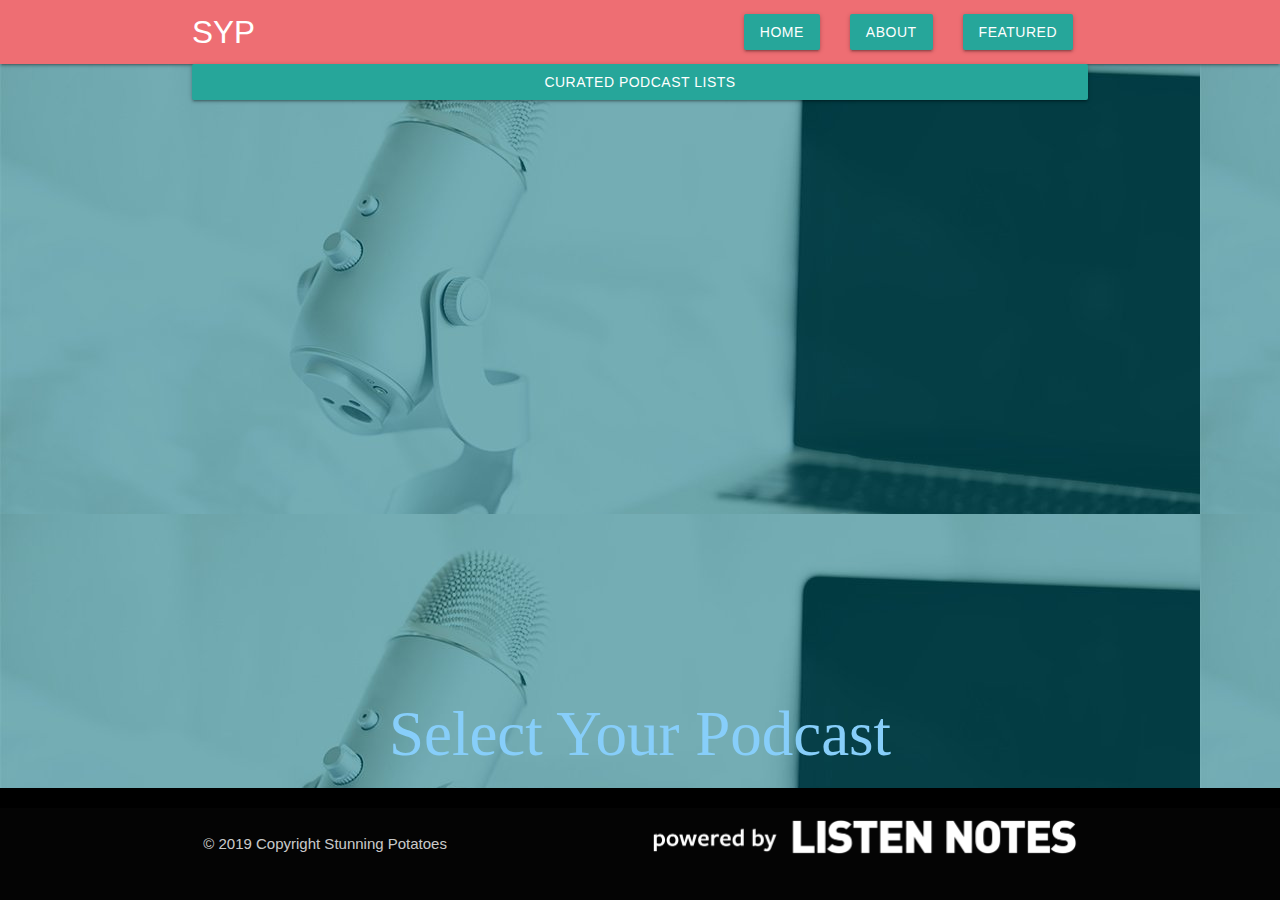
<file: featured.html>
<!DOCTYPE html>
<html lang="en">
  <head>
    <meta charset="UTF-8" />
    <meta http-equiv="X-UA-Compatible" content="IE=edge" />
    <meta name="viewport" content="width=device-width, initial-scale=1.0" />
    <title>Syp by Stunning Potato</title>
    <!-- Material Icon CDN -->
    <link
      href="https://fonts.googleapis.com/icon?family=Material+Icons"
      rel="stylesheet"
    />
    <!-- Path of the materialize.min.css file -->
    <link
      rel="stylesheet"
      href="./assets/css/materialize.css"
      media="screen,projection"
    />
    <!-- Custom css file path -->
    <link rel="stylesheet" href="./assets/css/style.css" />
    <style>
      body {
        background-image: url("./assets/images/Podcast-background.jpg");
      }
      #myDIV {
  width: 100%;
  height: 130px;
  background: transparent;
  -webkit-animation: mymove 5s infinite; /* Safari 4.0 - 8.0 */
  animation: mymove 5s infinite;
}

/* Safari 4.0 - 8.0 */
@-webkit-keyframes mymove {
  50% {background-color:black;}
}

@keyframes mymove {
  50% {background-color:black;}
}
    </style>
  </head>
  <body>
    <header>
      <nav>
          <div class="container">
            <a href="index.html" class="brand-logo">SYP</a>
            <a href="#" data-target="mobile" class="sidenav-trigger">
              <i class="material-icons">menu</i>
            </a>
            <ul class="right hide-on-med-and-down">
              <li><a class="btn waves-effect" href="index.html">Home</a></li>
              <li><a class="modal-trigger waves-effect btn" href="#aboutUsModal">About</a></li>
              <li><a class="btn waves-effect" href="featured.html">Featured</a></li>
              <li class="hide-on-load"><a class="modal-trigger waves-effect btn" href="#logInModal">Login</a></li>
              <li class="hide-on-load"><a class="modal-trigger waves-effect btn" href="#signUpModal">Sign up</a></li>
              <li class="hide-on-load"><a class="waves-effect btn" href="#">Sign out</a></li>
            </ul>
          </div>
      </nav>
    </header>
    <main>
      <div class="container">
         <!-- main content goes here -->
      <a class='dropdown-trigger btn waves-effect waves-block' href='#' data-target='dropdown1'>Curated Podcast Lists</a>
      <!-- Dropdown Structure -->
      <ul id='dropdown1' class='dropdown-content'>
      </ul>
    </main>
    <div class="section">
      <h3 id="title"></h3>
    </div>
    <div id="payload"></div>
        <!-- main content goes here -->
      </div>
      </main>
      <div id="myDIV">
        <h1 style="text-align: center;color:lightskyblue;font-family: 'Times New Roman', Times, serif;">Select Your Podcast</h1>
         
       </div>
    <footer class="page-footer">
      <div class="footer-copyright">
        <div class="container">
          <div class="row">
            <div class="col s6">
              <p>
                © 2019 Copyright Stunning Potatoes
              </p>
            </div>
            <div class="col s6">
              <img class="responsive-img" src="./assets/images/api-transparent background for non-white background.png" alt="">
            </div>
          </div>
        </div>
      </div>
    </footer>
        <!-- HIDDEN ON LOAD -->



    <!-- Mobile Navbar -->
    <ul class="sidenav" id="mobile">
      <li><a href="./index.html">Home</a></li>
      <li><a href="./featured">Trending</a></li>
      <li><a href="#aboutUsModal">About Us</a></li>
      <li><a href="#logInModal">Log in</a></li>
      <li><a href="#signUpModal">Sign Up</a></li>
    </ul>
        <!-- Log in Modal -->
    <div id="logInModal" class="modal">
      <div class="modal-content">
        <form class="col s12" id="logInForm">
          <div class="input-field col s12">
            <i class="material-icons prefix">email</i>
            <input id="login-email" type="email" class="validate" required />
            <label for="login-email">Email</label>
          </div>
          <div class="input-field col s12">
            <i class="material-icons prefix">lock</i>
            <input id="login-password" type="password" class="validate" required />
            <label for="login-password">Password</label>
          </div>
        </div>
        <div class="modal-footer">
          <button class="btn waves-effect waves-light" type="submit" name="action">
            Log in
            <i class="material-icons right">send</i>
          </button>
        </form>
      </div>
    </div>
    <!-- Sign Up Modal -->
    <div id="signUpModal" class="modal">
      <div class="modal-content">
        <form class="col s12" id="signUpForm">
          <div class="input-field col s12">
            <i class="material-icons prefix">person</i>
            <input id="signup-name" type="text" class="validate" pattern="\w+" />
            <label for="signup-name">Name</label>
          </div>
          <div class="input-field col s12">
            <i class="material-icons prefix">email</i>
            <input id="signup-email" type="email" class="validate" required />
            <label for="signup-email">Email</label>
          </div>
          <div class="input-field col s12">
            <i class="material-icons prefix">lock</i>
            <input id="signup-password" type="password" class="validate" required />
            <label for="signup-password">Password</label>
          </div>
           <div class="input-field col s12">
          <textarea id="signup-bio" class="materialize-textarea"></textarea>
          <label for="signup-bio">Favorite Podcast</label>
        </div>
        </div>
        <div class="modal-footer">
          <button class="btn waves-effect waves-light" type="submit" name="action">
            Sign up
            <i class="material-icons right">send</i>
          </button>
        </form>
      </div>
    </div>
    <!-- About Us Modal -->
    <div id="aboutUsModal" class="modal">
      <div class="row">
        <div class="card small col s4 offset-s1">
          <div class="card-image">
            <img src="./assets/images/Ashim.png" alt=""/>
            <span class="card-title">Ashim Sharma</span>
          </div>
          <div class="card-content">
            <p>Project Info</p>
          </div>
        </div>
        <div class="card small col s4 offset-s2">
          <div class="card-image">
            <img src="./assets/images/tanika.jpeg" alt=""/>
            <span class="card-title">Tanika Williams</span>
          </div>
          <div class="card-content">
            <p>Project Info</p>
          </div>
        </div>
      </div>
      <div class="row">
        <div class="card small col s4 offset-s1">
          <div class="card-image">
            <img src="./assets/images/nico.jpeg" alt=""/>
            <span class="card-title">Nico Alcalde</span>
          </div>
          <div class="card-content">
            <p>Project Info</p>
          </div>
        </div>
        <div class="card small col s4 offset-s2">
          <div class="card-image">
            <img src="./assets/images/aaron.jpeg" alt=""/>
            <span class="card-title">Aaron Keisler</span>
          </div>
          <div class="card-content">
            <p>Javascript, ListenNotes API, Firebase Auth, Firebase Firestore</p>
          </div>
        </div>
      </div>
    </div>
    <!-- Mobile Navbar -->
    <ul class="sidenav" id="mobile">
      <li><a href="index.html">Home</a></li>
      <li><a href="#aboutUsModal">About</a></li>
      <li><a href="featured.html">Featured</a></li>
      <li class="hide-on-load"><a href="#logInModal">Login</a></li>
      <li class="hide-on-load"><a href="#signUpModal">Sign up</a></li>
      <li class="hide-on-load"><a href="#">Sign out</a></li>
    </ul>
    <!-- The jQuery file path -->
    <script src="./assets/scripts/jquery-3.4.1.min.js"></script>
    <!-- Path of the materialize.min.js file -->
    <script src="./assets/scripts/materialize.min.js"></script>
    <script src="./assets/scripts/featured.js"></script>
    <script>
      // this initializes the sidenav function
      $("document").ready(function() {
        $(".sidenav").sidenav();
      });
    </script>
  </body>
</html>
</file>
<file: assets/css/style.css>
body {
  display: flex;
  min-height: 100vh;
  flex-direction: column;
}

main {
  flex: 1 0 auto;
}

.modal {
  width: 60%;
  max-height: 100%;
  overflow-y: hidden;
}

.dropdown-content {
  width: 40%;
}

.hide-on-load {
  display: none;
}
</file>
